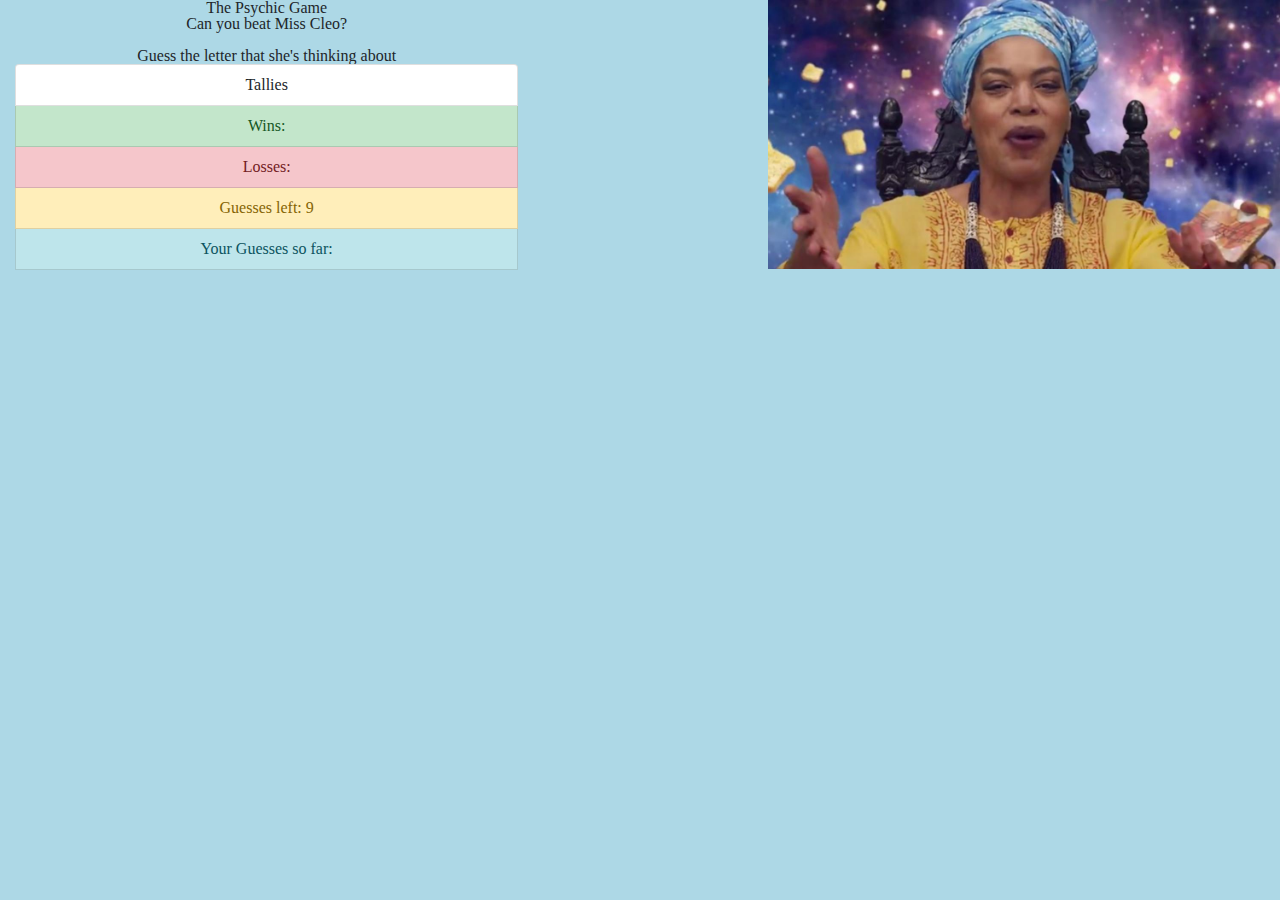
<file: index.html>
<!DOCTYPE html>
<html lang="en">

<head>
    <meta charset="UTF-8">
    <meta name="viewport" content="width=device-width, initial-scale=1.0">
    <title>The Psychic Game</title>
    
    <link rel="stylesheet" href="https://stackpath.bootstrapcdn.com/bootstrap/4.4.1/css/bootstrap.min.css" integrity="sha384-Vkoo8x4CGsO3+Hhxv8T/Q5PaXtkKtu6ug5TOeNV6gBiFeWPGFN9MuhOf23Q9Ifjh" crossorigin="anonymous">
    <link rel="stylesheet" type="text/css" href="assets/css/style.css">
    <link rel="stylesheet" type="text/css" href ="assets/css/reset.css">
</head>

<body>
  <img  class= "misscleo" src="assets/images/miss-cleo.jpg" class="rounded float-right" alt="Miss Cleo">
    
        <div class="col-sm-1"></div>
        <div class="col-sm-5 text-center">
            <header>
                <h1>The Psychic Game</h1>
            </header>
            <div class="instructions">
                <h3>Can you beat Miss Cleo?</h3>
                <br>
                <h2>Guess the letter that she's thinking about</h2>

            </div>

            <ul class="list-group">
                <li class="list-group-item">Tallies</li>
                <li class="list-group-item list-group-item-success">
                  <span id="wins">Wins:</span>
                </li>
                <li class="list-group-item list-group-item-danger">
                  <p id="losses">Losses:</p></li>
                <li class="list-group-item list-group-item-warning">
                  <p id="guessLeft">Guesses Left:</p></li>
                <li class="list-group-item list-group-item-info">
                  <p id="let">Your Guesses so far:</p></li>
           
               

  <script src="https://code.jquery.com/jquery-3.4.1.slim.min.js" integrity="sha384-J6qa4849blE2+poT4WnyKhv5vZF5SrPo0iEjwBvKU7imGFAV0wwj1yYfoRSJoZ+n" crossorigin="anonymous"></script>
<script src="https://cdn.jsdelivr.net/npm/popper.js@1.16.0/dist/umd/popper.min.js" integrity="sha384-Q6E9RHvbIyZFJoft+2mJbHaEWldlvI9IOYy5n3zV9zzTtmI3UksdQRVvoxMfooAo" crossorigin="anonymous"></script>
<script src="https://stackpath.bootstrapcdn.com/bootstrap/4.4.1/js/bootstrap.min.js" integrity="sha384-wfSDF2E50Y2D1uUdj0O3uMBJnjuUD4Ih7YwaYd1iqfktj0Uod8GCExl3Og8ifwB6" crossorigin="anonymous"></script>  
    <script type="text/javascript" src="assets/javascript/game.js"></script>
</body>

</html>
</file>
<file: assets/css/style.css>
.container {border-color: black;}
body {background-color:lightblue;}
.list-group {border-color: lightcoral;}
.list-group{border-radius: 10px;}

img {
    max-width: 40%;
    height: auto;
    float: right;
  }
</file>
